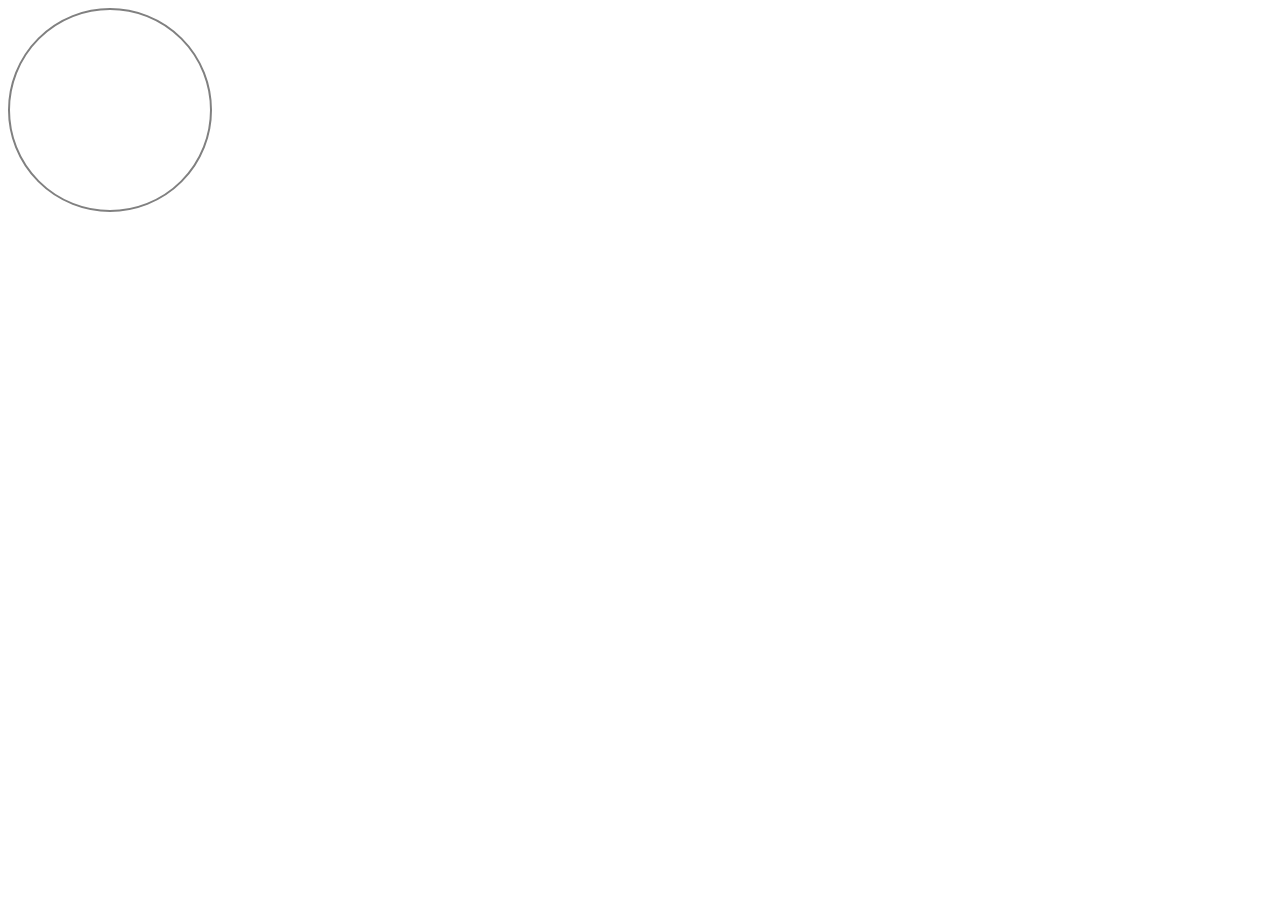
<file: mic.html>
<!DOCTYPE html>
<html>
<head>
  <title>Relleno de borde circular al mantener presionada la tecla H</title>
  <style>
    #myDiv {
      width: 200px;
      height: 200px;
      border: 2px solid gray;
      border-radius: 50%;
      position: relative;
      overflow: hidden;
    }

    #filling {
      position: absolute;
      top: 0;
      left: 0;
      width: 0;
      height: 100%;
      background-color: gray;
    }
  </style>
</head>
<body>
  <div id="myDiv">
    <div id="filling"></div>
  </div>

  <script>
    
  </script>
</body>
</html>
</file>
